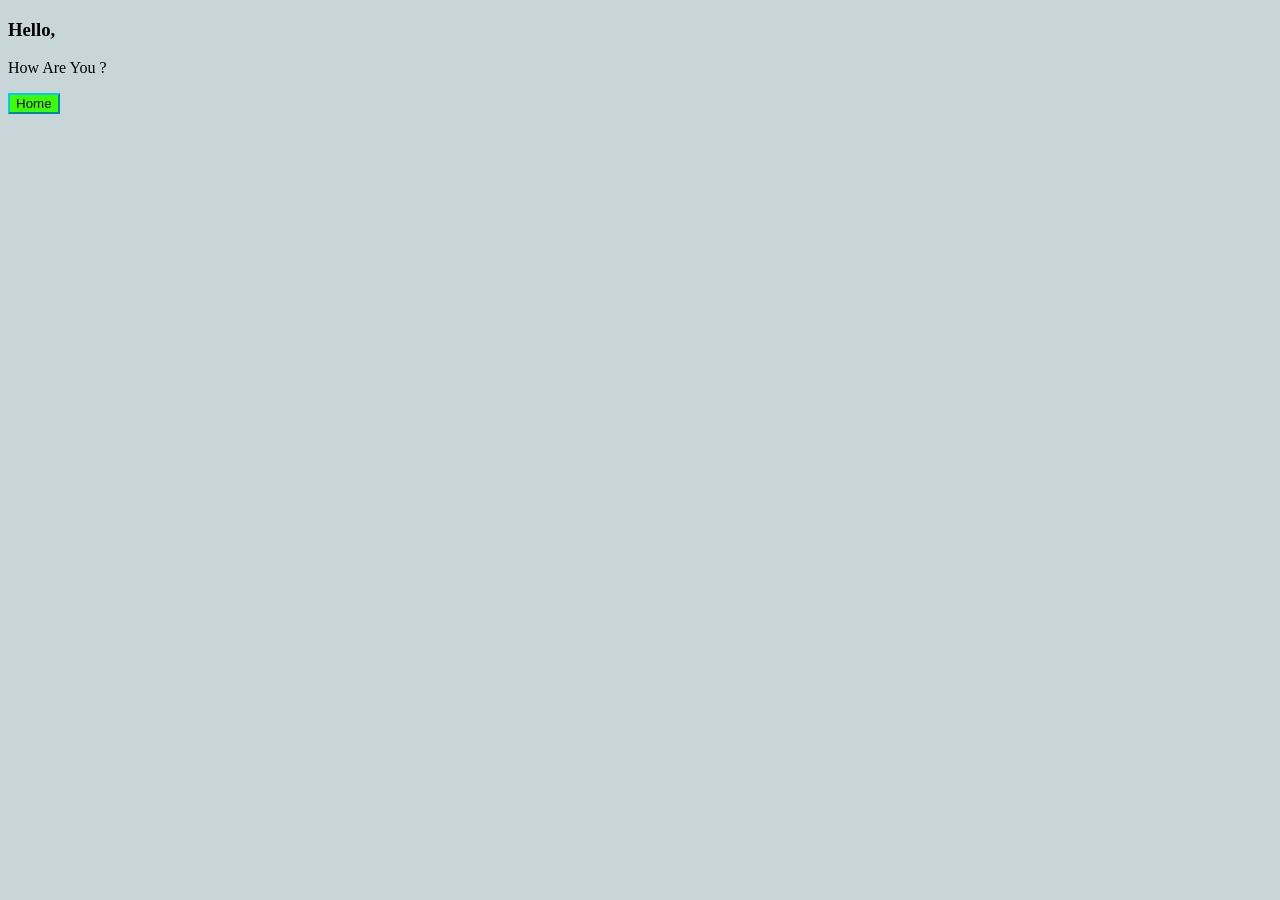
<file: general.html>
<!DOCTYPE html>
<html lang="en">
<head>
    <meta charset="UTF-8">
    <meta name="viewport" content="width=device-width, initial-scale=1.0">
    <title>General-Page</title>
</head>
<body style="background-color: rgba(158, 183, 184, 0.562);">
    <h3>Hello,</h3>
    <p>How Are You ?</p>
    <form action="index.html">
        <button type="submit" class="btn" style="background-color: rgb(60, 255, 0); border-color: rgb(0, 200, 255); cursor: pointer;">Home</button>
    </form>
</body>
</html>
</file>
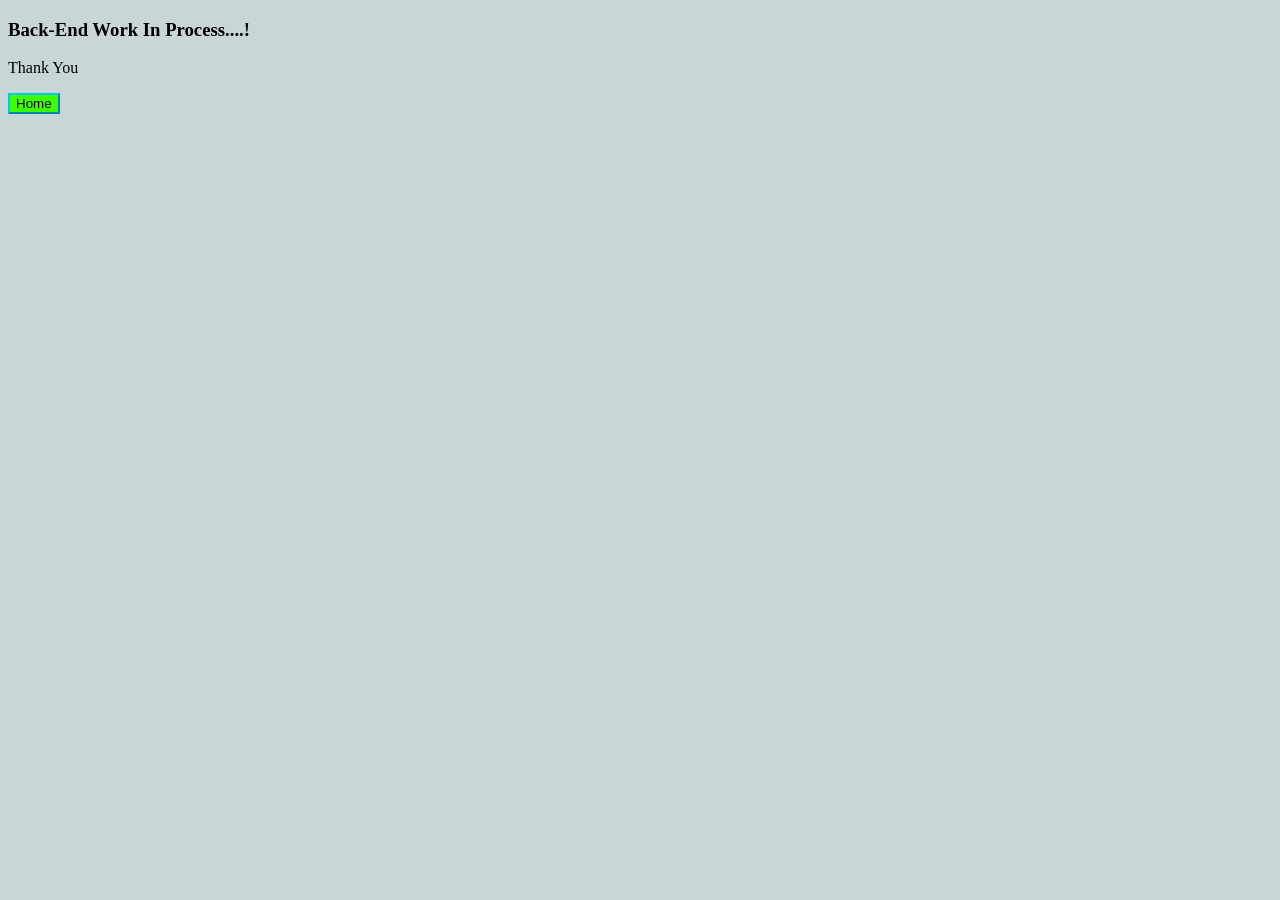
<file: profile.html>
<!DOCTYPE html>
<html lang="en">
<head>
    <meta charset="UTF-8">
    <meta name="viewport" content="width=device-width, initial-scale=1.0">
    <title>User-Profile</title>
</head>
<body style="background-color: rgba(158, 183, 184, 0.562);">
    <h3>Back-End Work In Process....!</h3>
    <p>Thank You</p>
    <form action="index.html">
        <button type="submit" class="btn" style="background-color: rgb(60, 255, 0); border-color: rgb(0, 200, 255); cursor: pointer;">Home</button>
    </form>
</body>
</html>
</file>
